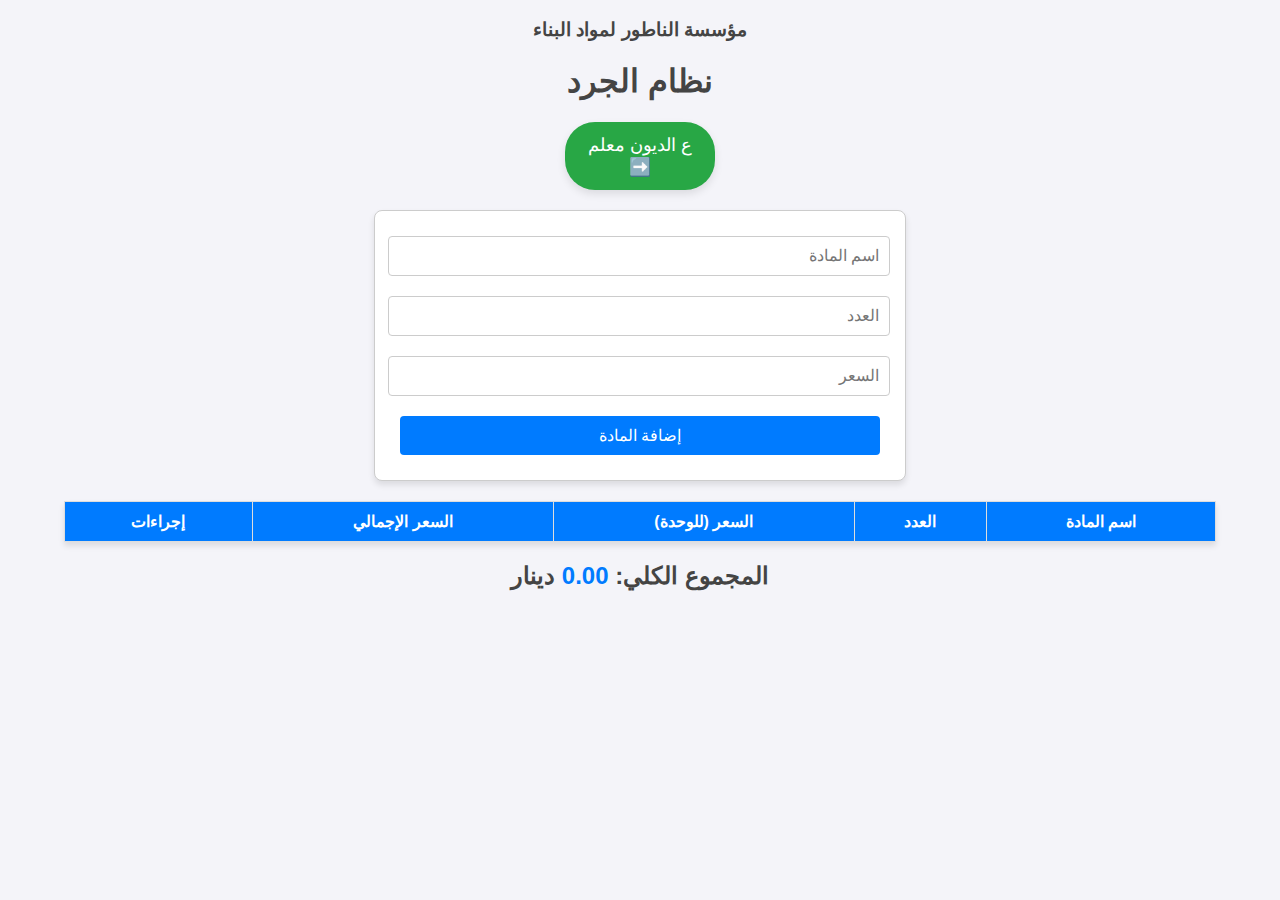
<file: index.html>
<!DOCTYPE html>
<html lang="ar">
<head>
    <link rel="stylesheet" href="./css/lala.css">

  <meta charset="UTF-8">
  <meta name="viewport" content="width=device-width, initial-scale=1.0">
  <title>نظام جرد المحل</title>
  <style>
    /* نفس التنسيقات السابقة */
  </style>
</head>

<body>

  <h3> مؤسسة الناطور لمواد البناء</h3>
  <h1>نظام الجرد</h1>
  <a href="./lolo.html">
    <button id="button">ع الديون معلم ➡️</button>
  </a>
  <!-- الفورم لإضافة المواد -->
  <form id="formadd">
    <input type="text" id="Name" placeholder="اسم المادة" required />
    <input type="number" id="Quantity" placeholder="العدد" required />
    <input type="number" id="Price" placeholder="السعر" step="0.01" required />
    <button type="submit" id="addButton">إضافة المادة</button>
  </form>

  <!-- الجدول لعرض المواد -->
  <table>
    <thead>
      <tr>
        <th>اسم المادة</th>
        <th>العدد</th>
        <th>السعر (للوحدة)</th>
        <th>السعر الإجمالي</th>
        <th>إجراءات</th>
      </tr>
    </thead>
    <tbody id="itemsTableBody">
      <!-- الصفوف ستضاف ديناميكيًا هنا -->
    </tbody>
  </table>

  <!-- المجموع الكلي -->
  <h2>المجموع الكلي: <span id="totalPrice">0</span> دينار</h2>

  <!-- نافذة التعديل -->
  <div id="editModal" style="display: none;">
    <h3>تعديل المادة</h3>
    <input type="text" id="editName" placeholder="اسم المادة" required />
    <input type="number" id="editQuantity" placeholder="العدد" required />
    <input type="number" id="editPrice" placeholder="السعر" step="0.01" required />
    <button id="saveEdit">حفظ التعديل</button>
  </div>

  <script>
    const form = document.getElementById("formadd");
    const tableBody = document.getElementById("itemsTableBody");
    const totalPriceElement = document.getElementById("totalPrice");
    const editModal = document.getElementById("editModal");
    const editName = document.getElementById("editName");
    const editQuantity = document.getElementById("editQuantity");
    const editPrice = document.getElementById("editPrice");
    const saveEditButton = document.getElementById("saveEdit");
    let items = JSON.parse(localStorage.getItem("items")) || [];
    let editIndex = null;

    // تحديث عرض الجدول عند تحميل الصفحة
    renderTable();
    updateTotalPrice();

    form.addEventListener("submit", (e) => {
      e.preventDefault();

      const name = document.getElementById("Name").value.trim();
      const quantity = parseInt(document.getElementById("Quantity").value.trim());
      const price = parseFloat(document.getElementById("Price").value.trim());

      // التحقق من صحة المدخلات
      if (name && quantity > 0 && !isNaN(price) && price > 0) {
        const total = (quantity * price).toFixed(2);
        items.push({ name, quantity, price, total });
        saveToLocalStorage();
        renderTable();
        updateTotalPrice();
        form.reset();
      } else {
        alert("الرجاء ملء جميع الحقول بشكل صحيح!");
      }
    });

    function renderTable() {
      tableBody.innerHTML = "";
      items.forEach((item, index) => {
        const row = document.createElement("tr");
        row.innerHTML = `
          <td>${item.name}</td>
          <td>${item.quantity}</td>
          <td>${item.price}</td>
          <td>${item.total}</td>
          <td>
            <button onclick="editItem(${index})">تعديل</button>
            <button onclick="removeItem(${index})">إزالة</button>
          </td>
        `;
        tableBody.appendChild(row);
      });
    }

    function updateTotalPrice() {
      const total = items.reduce((sum, item) => sum + parseFloat(item.total), 0);
      totalPriceElement.textContent = total.toFixed(2);
    }

    function removeItem(index) {
      items.splice(index, 1);
      saveToLocalStorage();
      renderTable();
      updateTotalPrice();
    }

    function editItem(index) {
      editIndex = index;
      const item = items[index];
      editName.value = item.name;
      editQuantity.value = item.quantity;
      editPrice.value = item.price;
      editModal.style.display = "block";
    }

    saveEditButton.addEventListener("click", () => {
      const name = editName.value.trim();
      const quantity = parseInt(editQuantity.value.trim());
      const price = parseFloat(editPrice.value.trim());

      // التحقق من صحة المدخلات
      if (name && quantity > 0 && !isNaN(price) && price > 0) {
        const total = (quantity * price).toFixed(2);
        items[editIndex] = { name, quantity, price, total };
        saveToLocalStorage();
        renderTable();
        updateTotalPrice();
        editModal.style.display = "none";
      } else {
        alert("الرجاء ملء جميع الحقول بشكل صحيح!");
      }
    });

    function saveToLocalStorage() {
      localStorage.setItem("items", JSON.stringify(items));
    }
  </script>
</body>
</html>
</file>
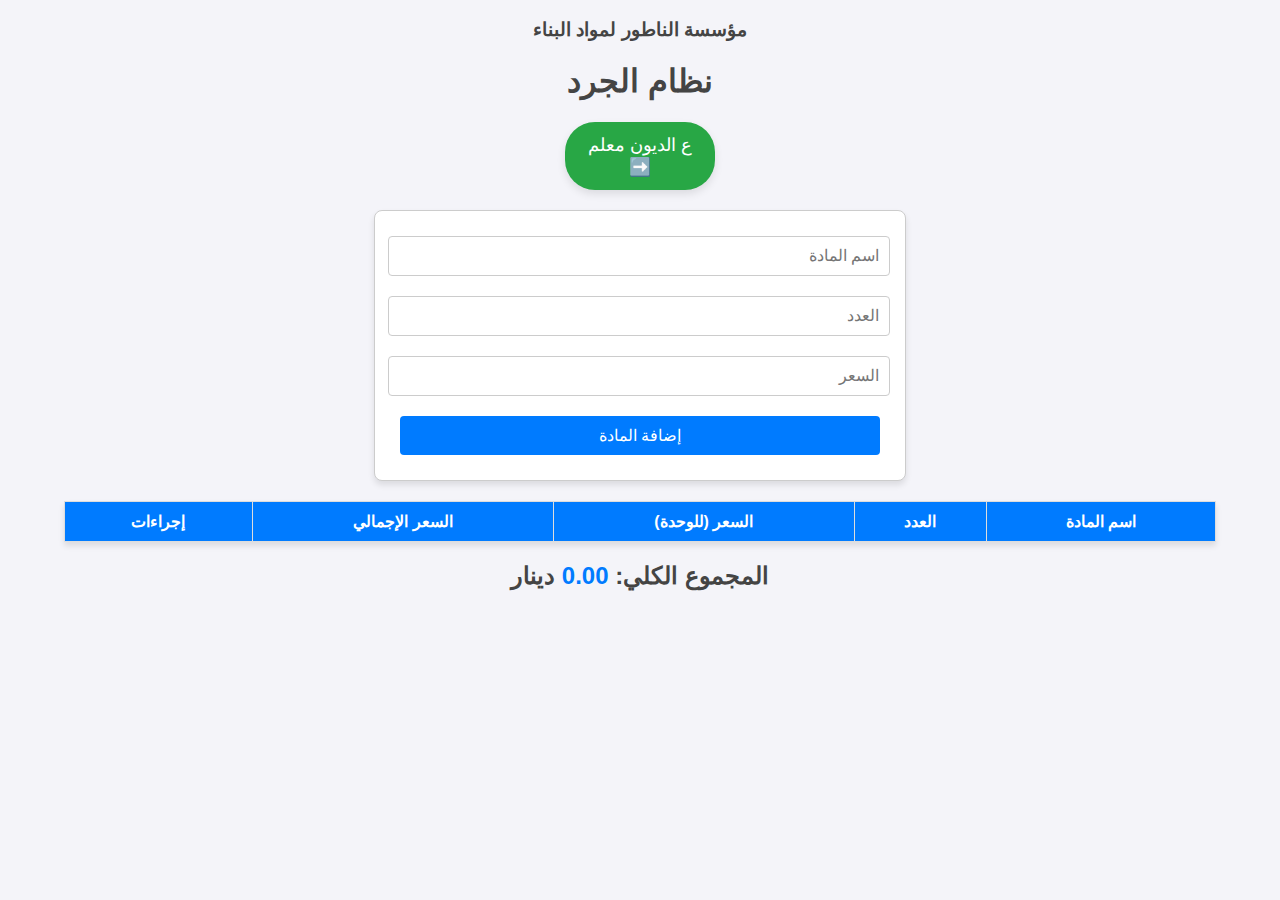
<file: index1.html>
<!DOCTYPE html>
<html lang="ar">
<head>
    <link rel="stylesheet" href="./css/lala.css">

  <meta charset="UTF-8">
  <meta name="viewport" content="width=device-width, initial-scale=1.0">
  <title>نظام جرد المحل</title>
  <style>
    /* نفس التنسيقات السابقة */
  </style>
</head>

<body>

  <h3> مؤسسة الناطور لمواد البناء</h3>
  <h1>نظام الجرد</h1>
<a href="./lolo.html">
    <button id="button">ع الديون معلم ➡️</button>
</a>
  <!-- الفورم لإضافة المواد -->
  <form id="formadd">
    <input type="text" id="Name" placeholder="اسم المادة" required />
    <input type="number" id="Quantity" placeholder="العدد" required />
    <input type="number" id="Price" placeholder="السعر" required />
    <button type="submit" id="addButton">إضافة المادة</button>
  </form>

  <!-- الجدول لعرض المواد -->
  <table>
    <thead>
      <tr>
        <th>اسم المادة</th>
        <th>العدد</th>
        <th>السعر (للوحدة)</th>
        <th>السعر الإجمالي</th>
        <th>إجراءات</th>
      </tr>
    </thead>
    <tbody id="itemsTableBody">
      <!-- الصفوف ستضاف ديناميكيًا هنا -->
    </tbody>
  </table>

  <!-- المجموع الكلي -->
  <h2>المجموع الكلي: <span id="totalPrice">0</span> دينار</h2>

  <!-- نافذة التعديل -->
  <div id="editModal" style="display: none;">
    <h3>تعديل المادة</h3>
    <input type="text" id="editName" placeholder="اسم المادة" required />
    <input type="number" id="editQuantity" placeholder="العدد" required />
    <input type="number" id="editPrice" placeholder="السعر" required />
    <button id="saveEdit">حفظ التعديل</button>
  </div>

  <script>
    const form = document.getElementById("formadd");
    const tableBody = document.getElementById("itemsTableBody");
    const totalPriceElement = document.getElementById("totalPrice");
    const editModal = document.getElementById("editModal");
    const editName = document.getElementById("editName");
    const editQuantity = document.getElementById("editQuantity");
    const editPrice = document.getElementById("editPrice");
    const saveEditButton = document.getElementById("saveEdit");
    let items = JSON.parse(localStorage.getItem("items")) || [];
    let editIndex = null;

    // تحديث عرض الجدول عند تحميل الصفحة
    renderTable();
    updateTotalPrice();

    form.addEventListener("submit", (e) => {
      e.preventDefault();

      const name = document.getElementById("Name").value.trim();
      const quantity = parseInt(document.getElementById("Quantity").value.trim());
      const price = parseFloat(document.getElementById("Price").value.trim());

      if (name && quantity > 0 && price > 0) {
        const total = (quantity * price).toFixed(2);
        items.push({ name, quantity, price, total });
        saveToLocalStorage();
        renderTable();
        updateTotalPrice();
        form.reset();
      } else {
        alert("الرجاء ملء جميع الحقول بشكل صحيح!");
      }
    });

    function renderTable() {
      tableBody.innerHTML = "";
      items.forEach((item, index) => {
        const row = document.createElement("tr");
        row.innerHTML = `
          <td>${item.name}</td>
          <td>${item.quantity}</td>
          <td>${item.price}</td>
          <td>${item.total}</td>
          <td>
            <button onclick="editItem(${index})">تعديل</button>
            <button onclick="removeItem(${index})">إزالة</button>
          </td>
        `;
        tableBody.appendChild(row);
      });
    }

    function updateTotalPrice() {
      const total = items.reduce((sum, item) => sum + parseFloat(item.total), 0);
      totalPriceElement.textContent = total.toFixed(2);
    }

    function removeItem(index) {
      items.splice(index, 1);
      saveToLocalStorage();
      renderTable();
      updateTotalPrice();
    }

    function editItem(index) {
      editIndex = index;
      const item = items[index];
      editName.value = item.name;
      editQuantity.value = item.quantity;
      editPrice.value = item.price;
      editModal.style.display = "block";
    }

    saveEditButton.addEventListener("click", () => {
      const name = editName.value.trim();
      const quantity = parseInt(editQuantity.value.trim());
      const price = parseFloat(editPrice.value.trim());

      if (name && quantity > 0 && price > 0) {
        const total = (quantity * price).toFixed(2);
        items[editIndex] = { name, quantity, price, total };
        saveToLocalStorage();
        renderTable();
        updateTotalPrice();
        editModal.style.display = "none";
      } else {
        alert("الرجاء ملء جميع الحقول بشكل صحيح!");
      }
    });

    function saveToLocalStorage() {
      localStorage.setItem("items", JSON.stringify(items));
    }
  </script>
</body>
</html>
</file>
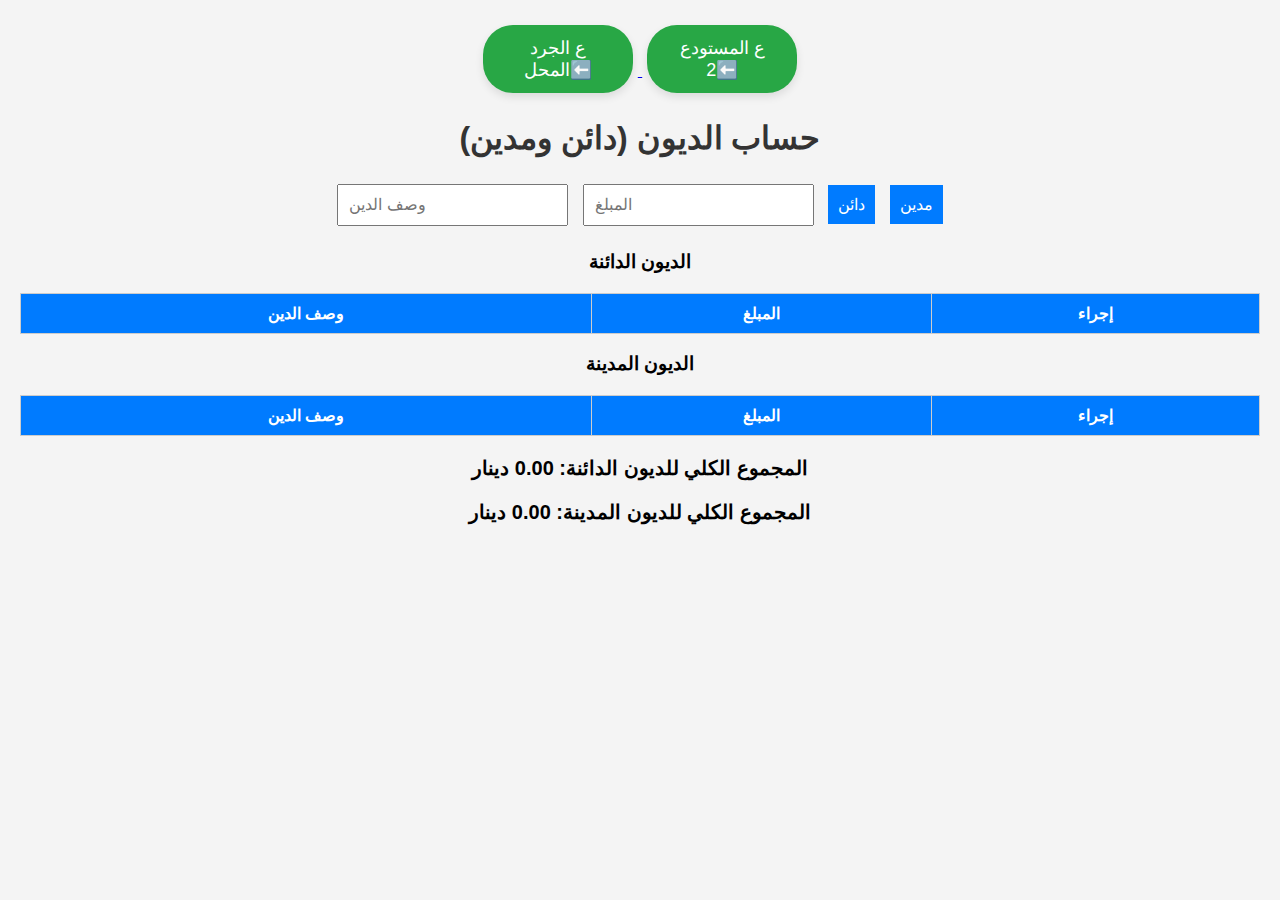
<file: lolo.html>
<!DOCTYPE html>
<html lang="ar">
<head>
  <meta charset="UTF-8">
  <meta name="viewport" content="width=device-width, initial-scale=1.0">
  <title>حساب الديون</title>
  <style>
    body {
      font-family: Arial, sans-serif;
      background-color: #f4f4f4;
      margin: 20px;
      text-align: center;
    }
    h1 {
      color: #333;
    }
    .form-container {
      margin: 20px 0;
    }
    input, button {
      padding: 10px;
      font-size: 16px;
      margin: 5px;
    }
    button {
      cursor: pointer;
      background-color: #007bff;
      color: white;
      border: none;
    }
    button:hover {
      background-color: #0056b3;
    }
    table {
      width: 100%;
      margin-top: 20px;
      border-collapse: collapse;
    }
    th, td {
      padding: 10px;
      border: 1px solid #ccc;
      text-align: center;
    }
    th {
      background-color: #007bff;
      color: white;
    }
    .total {
      margin-top: 20px;
      font-size: 20px;
      font-weight: bold;
    }
    #button {
      width: 150px;
      font-size: 18px;
      padding: 12px 20px;
      background-color: #28a745;
      color: white;
      border: none;
      border-radius: 30px;
      cursor: pointer;
      box-shadow: 0 4px 8px rgba(0, 0, 0, 0.1);
      transition: background-color 0.3s, transform 0.3s;
      text-align: center;
    }

    #button:hover {
      background-color: #218838;
      transform: translateY(-3px);
    }

    #button:active {
      transform: translateY(2px);
    }
  </style>
</head>
<body>
<a href="index.html"> 
    <button id="button">ع الجرد المحل⬅️</button>
</a>
<a href="store2.html"> 
  <button id="button">ع المستودع 2⬅️</button>
</a>
  <h1>حساب الديون (دائن ومدين)</h1>

  <!-- فورم لإضافة الديون -->
  <div class="form-container">
    <input type="text" id="description" placeholder="وصف الدين" required />
    <input type="number" id="amount" placeholder="المبلغ" required />
    <button onclick="addDebt('dainer')">دائن</button>
    <button onclick="addDebt('madeen')">مدين</button>
  </div>

  <!-- الجدول لعرض الديون -->
  <h3>الديون الدائنة</h3>
  <table id="dainerTable">
    <thead>
      <tr>
        <th>وصف الدين</th>
        <th>المبلغ</th>
        <th>إجراء</th>
      </tr>
    </thead>
    <tbody>
      <!-- الدين الدائن سيتم إضافته هنا -->
    </tbody>
  </table>

  <h3>الديون المدينة</h3>
  <table id="madeenTable">
    <thead>
      <tr>
        <th>وصف الدين</th>
        <th>المبلغ</th>
        <th>إجراء</th>
      </tr>
    </thead>
    <tbody>
      <!-- الدين المدين سيتم إضافته هنا -->
    </tbody>
  </table>

  <!-- المجموع الكلي -->
  <div class="total">
    <p>المجموع الكلي للديون الدائنة: <span id="totalDainer">0</span> دينار</p>
    <p>المجموع الكلي للديون المدينة: <span id="totalMadeen">0</span> دينار</p>
  </div>

  <script>
    let totalDainer = 0;
    let totalMadeen = 0;

    // تحميل البيانات من localStorage عند تحميل الصفحة
    window.onload = function() {
      loadDebts();
    };

    // دالة لتحميل الديون من localStorage
    function loadDebts() {
      let dainerDebts = JSON.parse(localStorage.getItem('newDainerDebts')) || [];
      let madeenDebts = JSON.parse(localStorage.getItem('newMadeenDebts')) || [];

      // تنظيف الجداول
      document.getElementById('dainerTable').querySelector('tbody').innerHTML = '';
      document.getElementById('madeenTable').querySelector('tbody').innerHTML = '';

      // تحميل الديون الدائنة
      dainerDebts.forEach((debt, index) => {
        addDebtRow(debt.description, debt.amount, 'dainer', index);
      });

      // تحميل الديون المدينة
      madeenDebts.forEach((debt, index) => {
        addDebtRow(debt.description, debt.amount, 'madeen', index);
      });

      // تحديث المجموع الكلي
      totalDainer = dainerDebts.reduce((acc, debt) => acc + debt.amount, 0);
      totalMadeen = madeenDebts.reduce((acc, debt) => acc + debt.amount, 0);
      document.getElementById('totalDainer').innerText = totalDainer.toFixed(2);
      document.getElementById('totalMadeen').innerText = totalMadeen.toFixed(2);
    }

    // دالة لإضافة الدين إلى الجدول
    function addDebt(type) {
      let description = document.getElementById('description').value;
      let amount = parseFloat(document.getElementById('amount').value);

      if (description && amount) {
        // إضافة الصف إلى الجدول
        addDebtRow(description, amount, type);

        // تحديث المجموع الكلي
        if (type === 'dainer') {
          totalDainer += amount;
          document.getElementById('totalDainer').innerText = totalDainer.toFixed(2);

          // حفظ الدين في localStorage
          let dainerDebts = JSON.parse(localStorage.getItem('newDainerDebts')) || [];
          dainerDebts.push({ description, amount });
          localStorage.setItem('newDainerDebts', JSON.stringify(dainerDebts));
        } else if (type === 'madeen') {
          totalMadeen += amount;
          document.getElementById('totalMadeen').innerText = totalMadeen.toFixed(2);

          // حفظ الدين في localStorage
          let madeenDebts = JSON.parse(localStorage.getItem('newMadeenDebts')) || [];
          madeenDebts.push({ description, amount });
          localStorage.setItem('newMadeenDebts', JSON.stringify(madeenDebts));
        }

        // مسح الحقول بعد الإضافة
        document.getElementById('description').value = '';
        document.getElementById('amount').value = '';
      } else {
        alert('يرجى تعبئة جميع الحقول');
      }
    }

    // دالة لإضافة صف في الجدول مع زر الحذف
    function addDebtRow(description, amount, type, index) {
      let tableBody = (type === 'dainer') ? document.getElementById('dainerTable').querySelector('tbody') : document.getElementById('madeenTable').querySelector('tbody');
      
      let row = tableBody.insertRow();
      row.insertCell(0).innerText = description;
      row.insertCell(1).innerText = amount;

      // إضافة زر الحذف
      let deleteCell = row.insertCell(2);
      let deleteButton = document.createElement('button');
      deleteButton.innerText = 'حذف';
      deleteButton.style.backgroundColor = '#dc3545';
      deleteButton.style.border = 'none';
      deleteButton.style.color = 'white';
      deleteButton.style.cursor = 'pointer';
      deleteButton.onclick = function() {
        deleteDebt(description, amount, type, index);
      };
      deleteCell.appendChild(deleteButton);
    }

    // دالة لحذف الدين
    function deleteDebt(description, amount, type, index) {
      if (type === 'dainer') {
        totalDainer -= amount;
        document.getElementById('totalDainer').innerText = totalDainer.toFixed(2);

        // حذف الدين من localStorage
        let dainerDebts = JSON.parse(localStorage.getItem('newDainerDebts')) || [];
        dainerDebts.splice(index, 1);
        localStorage.setItem('newDainerDebts', JSON.stringify(dainerDebts));
      } else if (type === 'madeen') {
        totalMadeen -= amount;
        document.getElementById('totalMadeen').innerText = totalMadeen.toFixed(2);

        // حذف الدين من localStorage
        let madeenDebts = JSON.parse(localStorage.getItem('newMadeenDebts')) || [];
        madeenDebts.splice(index, 1);
        localStorage.setItem('newMadeenDebts', JSON.stringify(madeenDebts));
      }

      // إعادة تحميل البيانات بعد الحذف
      loadDebts();
    }
  </script>

</body>
</html>
</file>
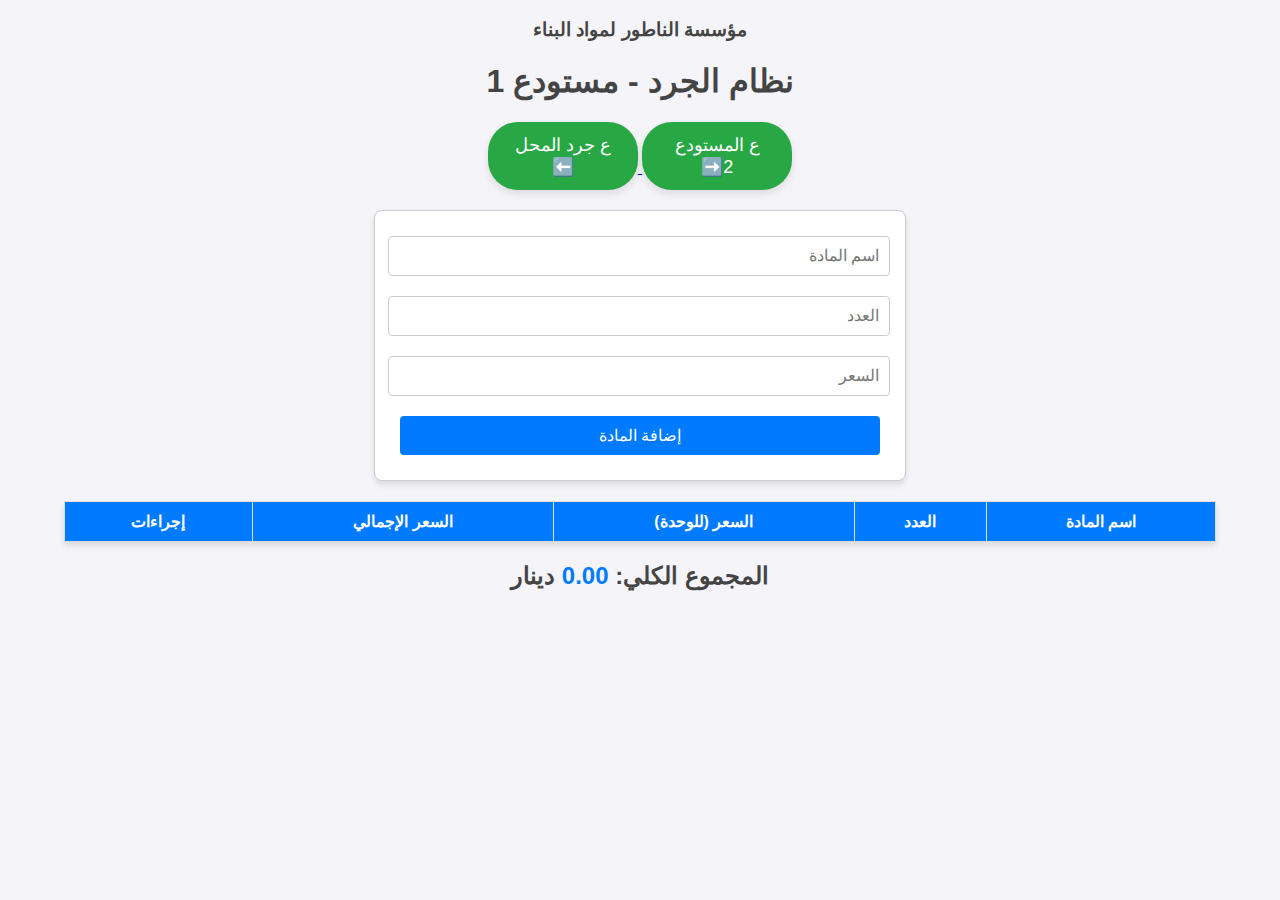
<file: store.html>
<!DOCTYPE html>
<html lang="ar">
<head>
    <link rel="stylesheet" href="./css/lala.css">
  <meta charset="UTF-8">
  <meta name="viewport" content="width=device-width, initial-scale=1.0">
  <title>نظام جرد المستودع 1</title>
</head>

<body>
  <h3> مؤسسة الناطور لمواد البناء</h3>
  <h1>نظام الجرد - مستودع 1</h1>
  <a href="./store2.html">
    <button id="button"\>ع المستودع 2➡️</button>
  </a>
  <a href="./index.html">
    <button id="button">ع جرد المحل ⬅️</button>
  </a>
  
  <!-- الفورم لإضافة المواد -->
  <form id="formadd">
    <input type="text" id="Name" placeholder="اسم المادة" required />
    <input type="number" id="Quantity" placeholder="العدد" required />
    <input type="number" id="Price" placeholder="السعر" step="0.01" required />
    <button type="submit" id="addButton">إضافة المادة</button>
  </form>

  <!-- الجدول لعرض المواد -->
  <table>
    <thead>
      <tr>
        <th>اسم المادة</th>
        <th>العدد</th>
        <th>السعر (للوحدة)</th>
        <th>السعر الإجمالي</th>
        <th>إجراءات</th>
      </tr>
    </thead>
    <tbody id="itemsTableBody">
    </tbody>
  </table>

  <!-- المجموع الكلي -->
  <h2>المجموع الكلي: <span id="totalPrice">0</span> دينار</h2>

  <!-- نافذة التعديل -->
  <div id="editModal" style="display: none;">
    <h3>تعديل المادة</h3>
    <input type="text" id="editName" placeholder="اسم المادة" required />
    <input type="number" id="editQuantity" placeholder="العدد" required />
    <input type="number" id="editPrice" placeholder="السعر" step="0.01" required />
    <button id="saveEdit">حفظ التعديل</button>
  </div>

  <script>
    const form = document.getElementById("formadd");
    const tableBody = document.getElementById("itemsTableBody");
    const totalPriceElement = document.getElementById("totalPrice");
    const editModal = document.getElementById("editModal");
    const editName = document.getElementById("editName");
    const editQuantity = document.getElementById("editQuantity");
    const editPrice = document.getElementById("editPrice");
    const saveEditButton = document.getElementById("saveEdit");

    // استخدام مستودع 1 في localStorage
    let items = JSON.parse(localStorage.getItem("itemsWarehouse1")) || [];
    let editIndex = null;

    // تحديث عرض الجدول عند تحميل الصفحة
    renderTable();
    updateTotalPrice();

    form.addEventListener("submit", (e) => {
      e.preventDefault();

      const name = document.getElementById("Name").value.trim();
      const quantity = parseInt(document.getElementById("Quantity").value.trim());
      const price = parseFloat(document.getElementById("Price").value.trim());

      if (name && quantity > 0 && !isNaN(price) && price > 0) {
        const total = (quantity * price).toFixed(2);
        items.push({ name, quantity, price, total });
        saveToLocalStorage();
        renderTable();
        updateTotalPrice();
        form.reset();
      } else {
        alert("الرجاء ملء جميع الحقول بشكل صحيح!");
      }
    });

    function renderTable() {
      tableBody.innerHTML = "";
      items.forEach((item, index) => {
        const row = document.createElement("tr");
        row.innerHTML = `
          <td>${item.name}</td>
          <td>${item.quantity}</td>
          <td>${item.price}</td>
          <td>${item.total}</td>
          <td>
            <button onclick="editItem(${index})">تعديل</button>
            <button onclick="removeItem(${index})">إزالة</button>
          </td>
        `;
        tableBody.appendChild(row);
      });
    }

    function updateTotalPrice() {
      const total = items.reduce((sum, item) => sum + parseFloat(item.total), 0);
      totalPriceElement.textContent = total.toFixed(2);
    }

    function removeItem(index) {
      items.splice(index, 1);
      saveToLocalStorage();
      renderTable();
      updateTotalPrice();
    }

    function editItem(index) {
      editIndex = index;
      const item = items[index];
      editName.value = item.name;
      editQuantity.value = item.quantity;
      editPrice.value = item.price;
      editModal.style.display = "block";
    }

    saveEditButton.addEventListener("click", () => {
      const name = editName.value.trim();
      const quantity = parseInt(editQuantity.value.trim());
      const price = parseFloat(editPrice.value.trim());

      if (name && quantity > 0 && !isNaN(price) && price > 0) {
        const total = (quantity * price).toFixed(2);
        items[editIndex] = { name, quantity, price, total };
        saveToLocalStorage();
        renderTable();
        updateTotalPrice();
        editModal.style.display = "none";
      } else {
        alert("الرجاء ملء جميع الحقول بشكل صحيح!");
      }
    });

    function saveToLocalStorage() {
      localStorage.setItem("itemsWarehouse1", JSON.stringify(items));
    }
  </script>
</body>
</html>
</file>
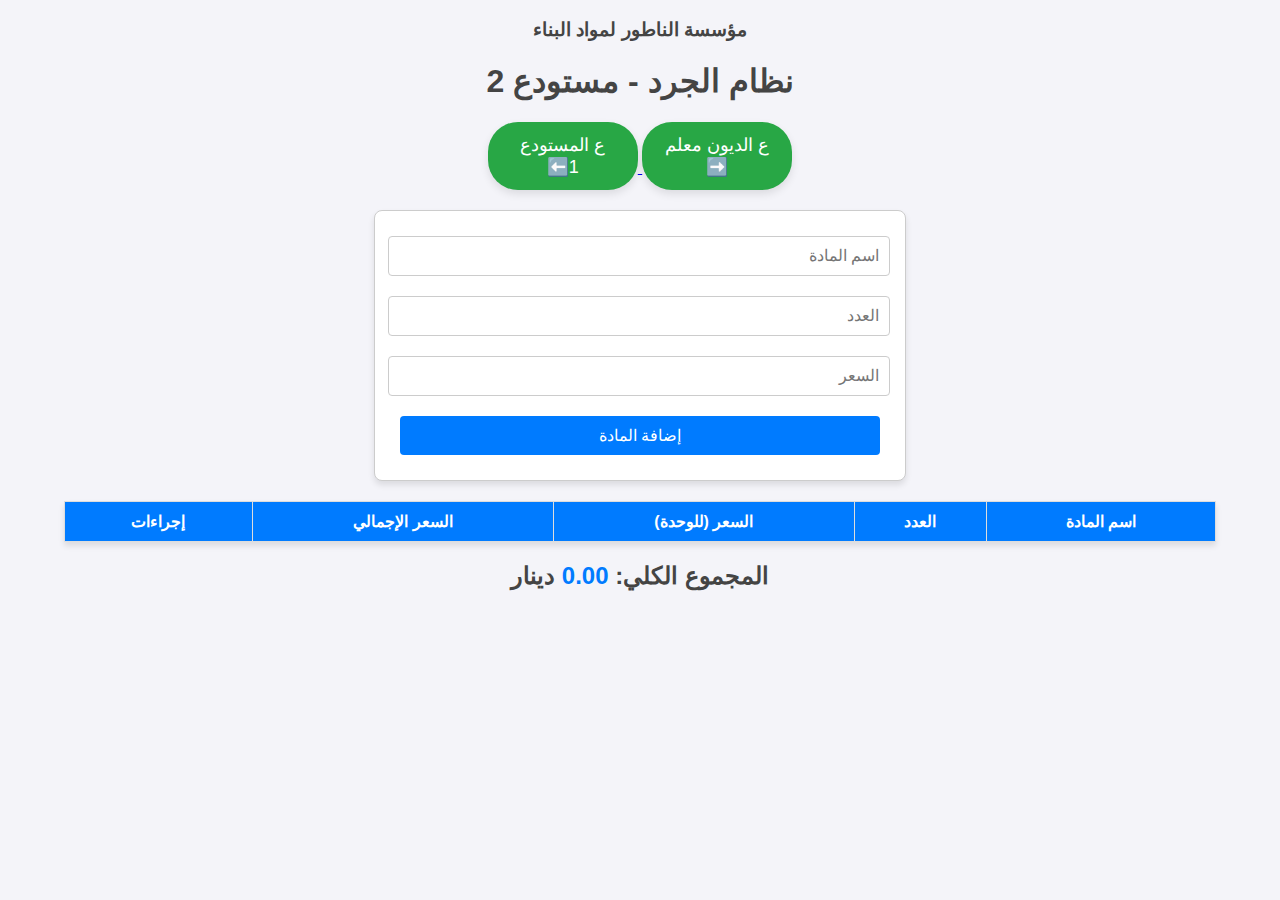
<file: store2.html>
<!DOCTYPE html>
<html lang="ar">
<head>
    <link rel="stylesheet" href="./css/lala.css">
  <meta charset="UTF-8">
  <meta name="viewport" content="width=device-width, initial-scale=1.0">
  <title>نظام جرد المستودع 2</title>
</head>

<body>
  <h3> مؤسسة الناطور لمواد البناء</h3>
  <h1>نظام الجرد - مستودع 2</h1>
  <a href="./lolo.html">
    <button id="button">ع الديون معلم ➡️</button>
  </a>
  <a href="./store.html">
    <button id="button">ع المستودع 1⬅️</button>
  </a>
  
  <!-- الفورم لإضافة المواد -->
  <form id="formadd">
    <input type="text" id="Name" placeholder="اسم المادة" required />
    <input type="number" id="Quantity" placeholder="العدد" required />
    <input type="number" id="Price" placeholder="السعر" step="0.01" required />
    <button type="submit" id="addButton">إضافة المادة</button>
  </form>

  <!-- الجدول لعرض المواد -->
  <table>
    <thead>
      <tr>
        <th>اسم المادة</th>
        <th>العدد</th>
        <th>السعر (للوحدة)</th>
        <th>السعر الإجمالي</th>
        <th>إجراءات</th>
      </tr>
    </thead>
    <tbody id="itemsTableBody">
    </tbody>
  </table>

  <!-- المجموع الكلي -->
  <h2>المجموع الكلي: <span id="totalPrice">0</span> دينار</h2>

  <!-- نافذة التعديل -->
  <div id="editModal" style="display: none;">
    <h3>تعديل المادة</h3>
    <input type="text" id="editName" placeholder="اسم المادة" required />
    <input type="number" id="editQuantity" placeholder="العدد" required />
    <input type="number" id="editPrice" placeholder="السعر" step="0.01" required />
    <button id="saveEdit">حفظ التعديل</button>
  </div>

  <script>
    const form = document.getElementById("formadd");
    const tableBody = document.getElementById("itemsTableBody");
    const totalPriceElement = document.getElementById("totalPrice");
    const editModal = document.getElementById("editModal");
    const editName = document.getElementById("editName");
    const editQuantity = document.getElementById("editQuantity");
    const editPrice = document.getElementById("editPrice");
    const saveEditButton = document.getElementById("saveEdit");

    // استخدام مستودع 2 في localStorage
    let items = JSON.parse(localStorage.getItem("itemsWarehouse2")) || [];
    let editIndex = null;

    renderTable();
    updateTotalPrice();

    form.addEventListener("submit", (e) => {
      e.preventDefault();

      const name = document.getElementById("Name").value.trim();
      const quantity = parseInt(document.getElementById("Quantity").value.trim());
      const price = parseFloat(document.getElementById("Price").value.trim());

      if (name && quantity > 0 && !isNaN(price) && price > 0) {
        const total = (quantity * price).toFixed(2);
        items.push({ name, quantity, price, total });
        saveToLocalStorage();
        renderTable();
        updateTotalPrice();
        form.reset();
      } else {
        alert("الرجاء ملء جميع الحقول بشكل صحيح!");
      }
    });

    function renderTable() {
      tableBody.innerHTML = "";
      items.forEach((item, index) => {
        const row = document.createElement("tr");
        row.innerHTML = `
          <td>${item.name}</td>
          <td>${item.quantity}</td>
          <td>${item.price}</td>
          <td>${item.total}</td>
          <td>
            <button onclick="editItem(${index})">تعديل</button>
            <button onclick="removeItem(${index})">إزالة</button>
          </td>
        `;
        tableBody.appendChild(row);
      });
    }

    function updateTotalPrice() {
      const total = items.reduce((sum, item) => sum + parseFloat(item.total), 0);
      totalPriceElement.textContent = total.toFixed(2);
    }

    function removeItem(index) {
      items.splice(index, 1);
      saveToLocalStorage();
      renderTable();
      updateTotalPrice();
    }

    function editItem(index) {
      editIndex = index;
      const item = items[index];
      editName.value = item.name;
      editQuantity.value = item.quantity;
      editPrice.value = item.price;
      editModal.style.display = "block";
    }

    saveEditButton.addEventListener("click", () => {
      const name = editName.value.trim();
      const quantity = parseInt(editQuantity.value.trim());
      const price = parseFloat(editPrice.value.trim());

      if (name && quantity > 0 && !isNaN(price) && price > 0) {
        const total = (quantity * price).toFixed(2);
        items[editIndex] = { name, quantity, price, total };
        saveToLocalStorage();
        renderTable();
        updateTotalPrice();
        editModal.style.display = "none";
      } else {
        alert("الرجاء ملء جميع الحقول بشكل صحيح!");
      }
    });

    function saveToLocalStorage() {
      localStorage.setItem("itemsWarehouse2", JSON.stringify(items));
    }
  </script>
</body>
</html>
</file>
<file: css/lala.css>
/* ملف style.css */
body {
    font-family: Arial, sans-serif;
    direction: rtl;
    text-align: center;
    background-color: #f4f4f9;
    color: #333;
    margin: 0;
    padding: 0;
}

h1, h2, h3 {
    color: #444;
}

form {
    margin: 20px auto;
    padding: 15px;
    width: 80%;
    max-width: 500px;
    background-color: #fff;
    border: 1px solid #ccc;
    border-radius: 8px;
    box-shadow: 0 4px 6px rgba(0, 0, 0, 0.1);
}

form input, form button {
    width: calc(100% - 20px);
    padding: 10px;
    margin: 10px auto;
    font-size: 16px;
    border: 1px solid #ccc;
    border-radius: 4px;
}

form button {
    background-color: #007bff;
    color: #fff;
    cursor: pointer;
    border: none;
    transition: background-color 0.3s;
}

form button:hover {
    background-color: #0056b3;
}

table {
    width: 90%;
    margin: 20px auto;
    border-collapse: collapse;
    background-color: #fff;
    border: 1px solid #ccc;
    box-shadow: 0 4px 6px rgba(0, 0, 0, 0.1);
}

table th, table td {
    padding: 10px;
    border: 1px solid #ddd;
    text-align: center;
}

table th {
    background-color: #007bff;
    color: #fff;
}

table tr:nth-child(even) {
    background-color: #f9f9f9;
}

table tr:hover {
    background-color: #f1f1f1;
}

#totalPrice {
    color: #007bff;
    font-weight: bold;
}

#editModal {
    position: fixed;
    top: 50%;
    left: 50%;
    transform: translate(-50%, -50%);
    width: 90%;
    max-width: 400px;
    background-color: #fff;
    border: 1px solid #ccc;
    border-radius: 8px;
    box-shadow: 0 4px 6px rgba(0, 0, 0, 0.2);
    padding: 20px;
    z-index: 1000;
    display: none;
}

#editModal h3 {
    margin-bottom: 20px;
    color: #444;
}

#editModal input, #editModal button {
    width: calc(100% - 20px);
    padding: 10px;
    margin: 10px auto;
    font-size: 16px;
    border: 1px solid #ccc;
    border-radius: 4px;
}

#editModal button {
    background-color: #28a745;
    color: #fff;
    border: none;
    cursor: pointer;
    transition: background-color 0.3s;
}

#editModal button:hover {
    background-color: #218838;
}
#button {
    width: 150px;
    font-size: 18px;
    padding: 12px 20px;
    background-color: #28a745;
    color: white;
    border: none;
    border-radius: 30px;
    cursor: pointer;
    box-shadow: 0 4px 8px rgba(0, 0, 0, 0.1);
    transition: background-color 0.3s, transform 0.3s;
    text-align: center;
  }

  #button:hover {
    background-color: #218838;
    transform: translateY(-3px);
  }

  #button:active {
    transform: translateY(2px);
  }
</file>
